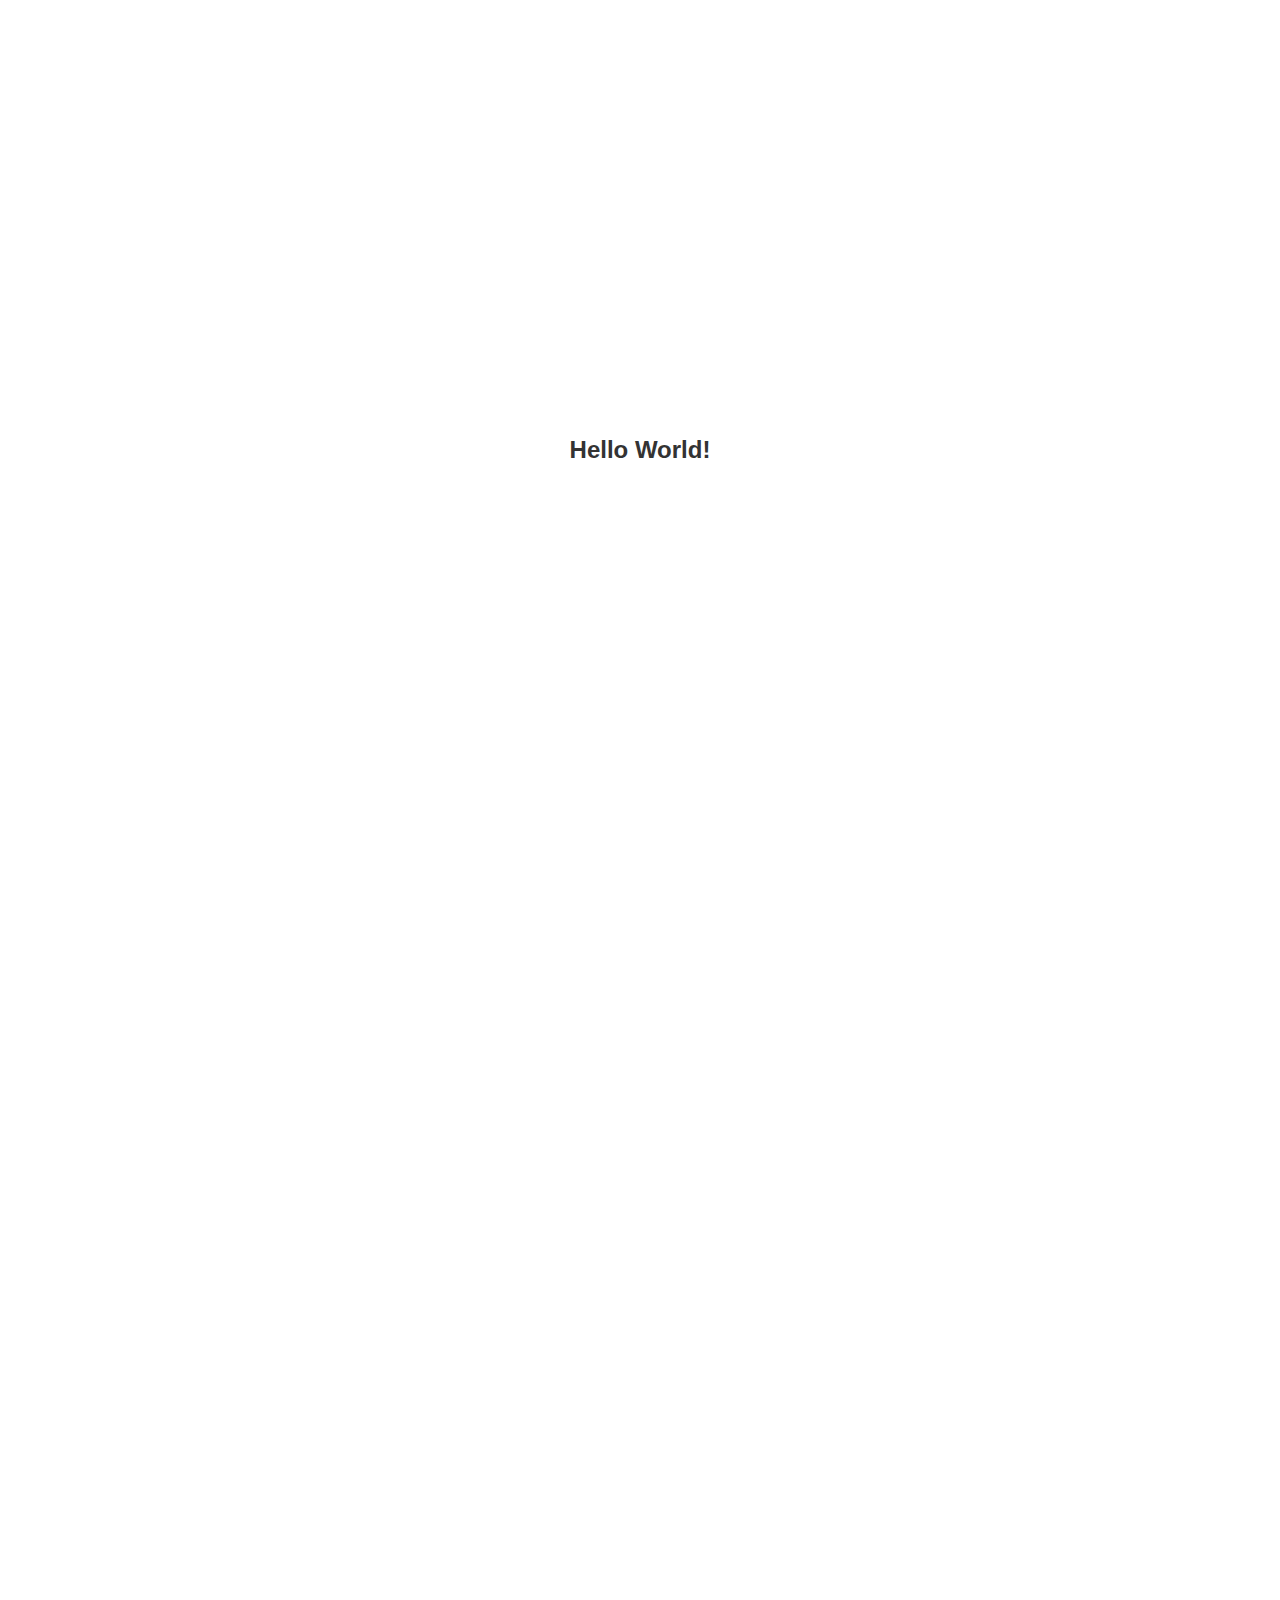
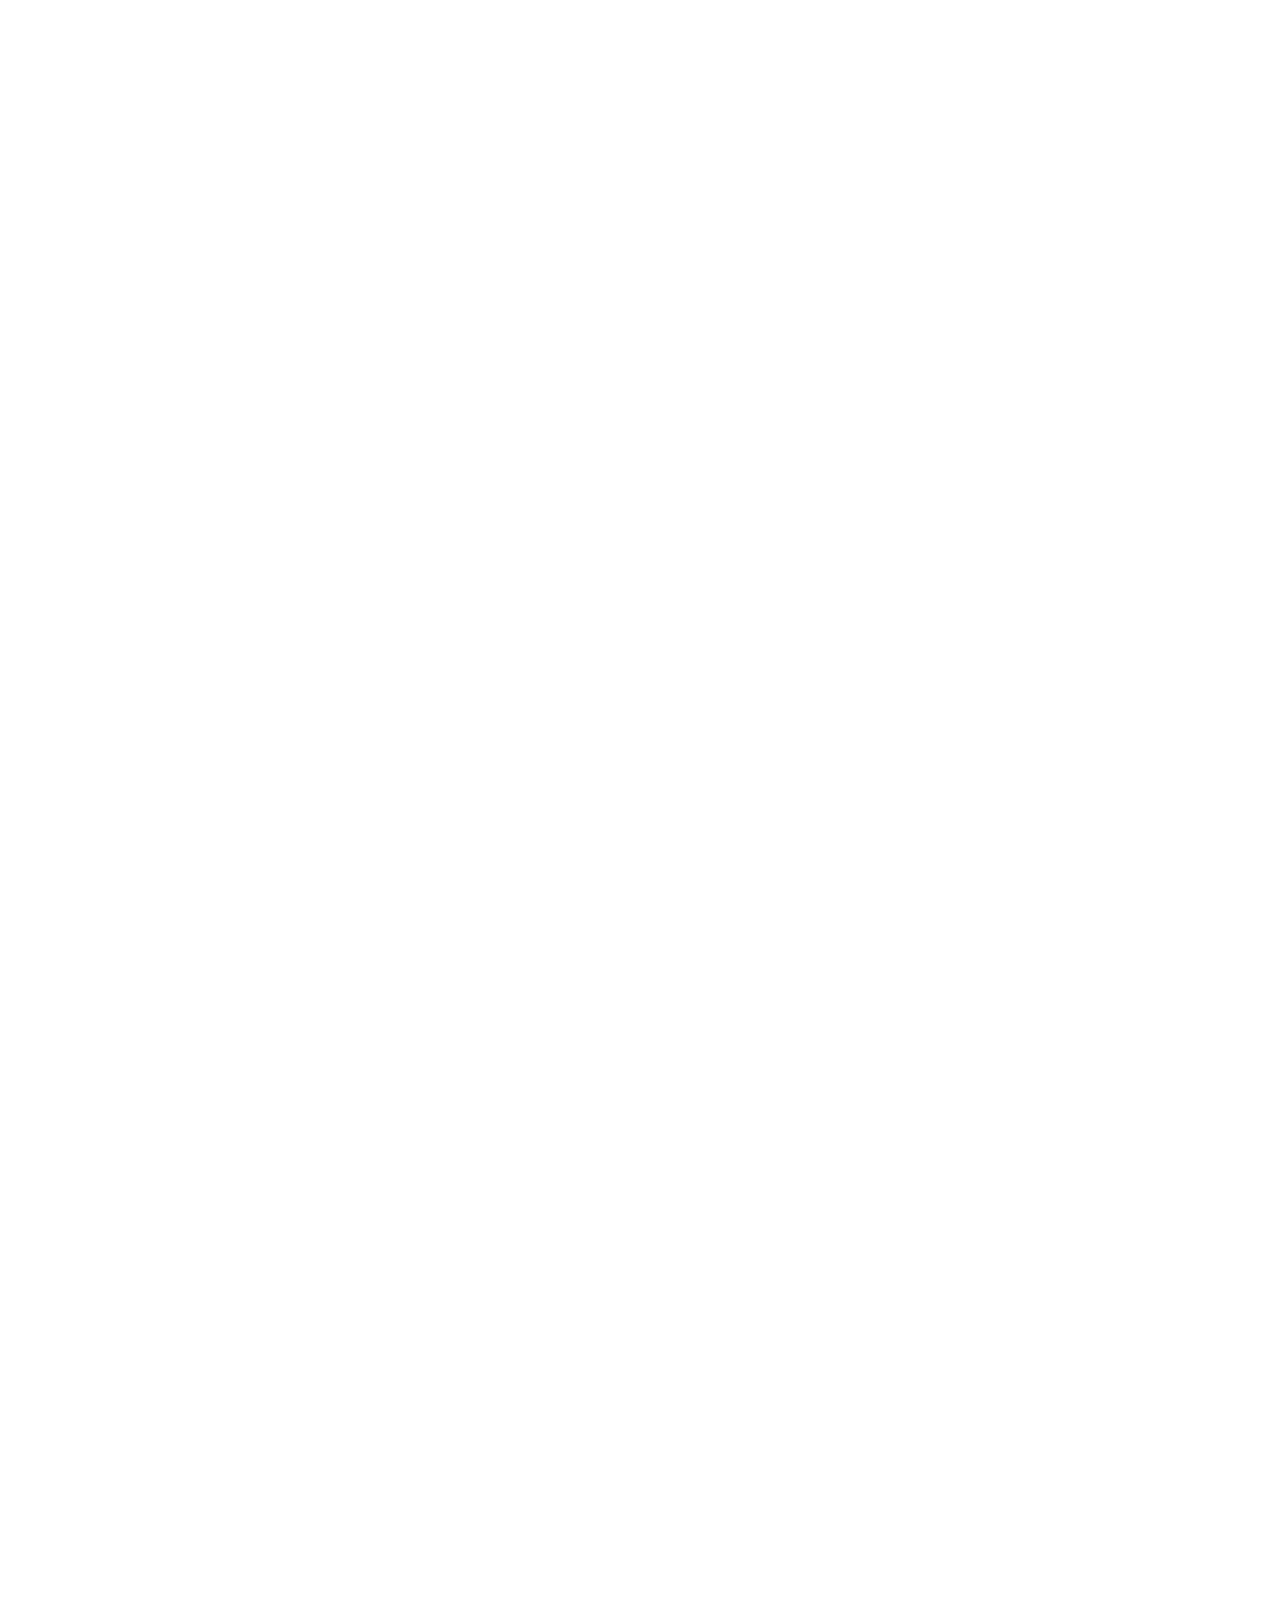
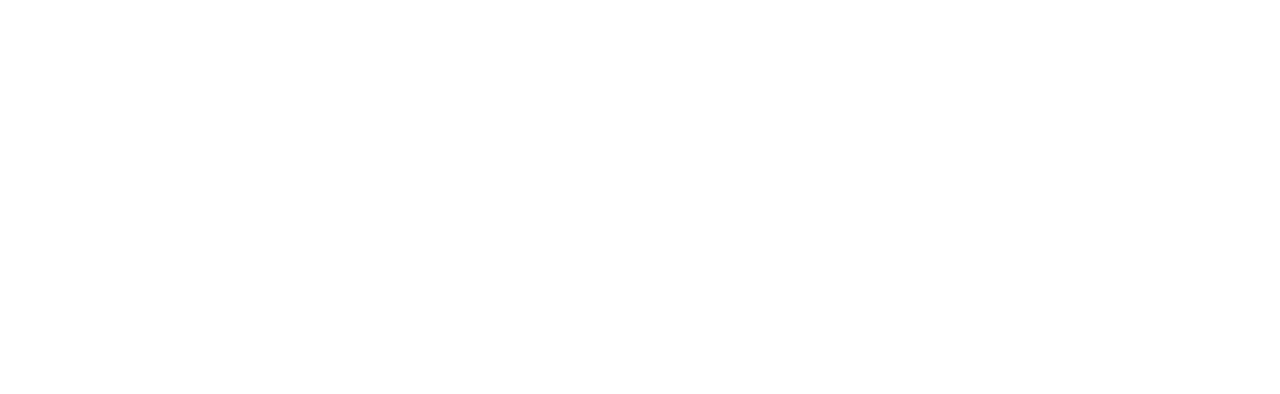
<file: index.html>
<!DOCTYPE html>
<html>

<head>
    <meta charset="UTF-8">
    <meta name="viewport" content="width=device-width, initial-scale=0.6,maximum-scale=0.6,user-scalable=0">
    <title>Portfolio</title>
    <link rel="stylesheet" href="portfolio.css">
    <script src=""></script>
</head>

<body>
    <div class="loading-screen" id="loadingScreen">
        <h1>Hello World!</h1>
    </div>
    <div class="main-wrapper" id="mainWrapper">
    <div class="main-content" id="mainContent">
        

    
    <section id="home">

    </section>

    <!--nav bar code-->
    <div class="nav">
        <ul>
            <a href="#home">
                <li>Home</li>
            </a>
            <a href="#about">
                <li>About</li>
            </a>
            <a href="#skills">
                <li>Skills</li>
            </a>
            <a href="#projects">
                <li>Projects</li>
            </a>
            <div class="content">

                <button class="toggle-theme1" id="toggleButton">
                    <img src="icons/light-dark mode.png" width="50px">
                </button>


            </div>
    </div>

    </ul>


    <!--This code is for chatbot and textarea for the chatbot-->
    <div>
        <div class="chatbot" style="border-radius: 80px;">
            <a href="#home"><img src="icons/chat.png" width="50px"></a>
        </div>
        <div class="chatbot-container" id="chatbot-container">
            <span class="close-btn" onclick="closeTextArea()">X</span>
            <div class="questionArea">
                <p id='p-tag'>Hi,This is chatbot created using html,css and js</p>
            </div>
            <div class="button-options">
                <span class="span-tag">Choose an option:</span><br>
                <button onclick="ques(this)" value="chat with us" class="btn-op">chat with us</button>
                <button onclick="ques(this)" value="pricing" class="btn-op">pricing</button>
                <button onclick="ques(this)" value="Help" class="btn-op">Help</button>
            </div>

            <button class="textArea" style="display: none;"></button><br>
            <button class="textArea1" style="display: none;">You can connect with me on <br>whatsapp:8919551032 or
                through <br> gmail:nick007116@gmail.com</button>
        </div>
    </div>
    <div>
        <p class="name-p">
            Hi there!<br> I'm U.Nikhil,</p>
        <p class="subname-p"> a passionate Web Developer
            <br>I love crafting elegant and functional websites that bring ideas to life.
        </p>
        <div class="work-img">
            <a href="#"><img src="icons/github.png"></a>
            <a href=""><img src="icons/Linkedin.png"></a>
            <a href=""><img src="icons/forage.png"></a>
        </div>
        <div class="aboutus-n">
            <section id="about">
                <h1>About</h1>
            </section><br><br>
            <p>
                Hello, I'm U. Nikhil, Currently, I am pursuing my second-year of B.Sc. Computer Science and Cloud
                Computing.
                My academic journey has been focused on gaining a deep understanding of the intricacies of computer
                science, with a
                special emphasis on cloud computing technologies.<br><br>

                One of my primary areas of interest and expertise lies in web development. I find great joy and
                fulfillment in
                creating engaging and functional websites. My proficiency extends to HTML, CSS, JavaScript, and PHP,
                allowing me
                to not only develop basic websites but also experiment with more advanced and dynamic projects.<br><br>
                My goal is to contribute to the digital landscape by creating innovative and efficient web
                solutions.Beyond my technical skills, I am a
                proactive learner, always seeking opportunities to expand my knowledge and stay ahead in the rapidly
                evolving field
                of technology.<br><br>

                In addition to my studies, I actively engage in personal projects to apply and enhance my skills.
                I am open to collaboration and believe in the importance of teamwork for achieving successful outcomes.
                As I progress through
                my academic journey, I am excited about the prospect of contributing my skills and knowledge to
                real-world projects and making
                a positive impact in the field of web development.</p>
        </div><br><br><br><br>
        <section id="skills">
            <div class="skills-n">
                <h1 id="skills">Skills</h1><br><br><br>
                 <div class="skills-container">
                    <div class="column">
                        <div class="skill">HTML</div>
                        <div class="skill">CSS</div>
                        <div class="skill">JavaScript</div>
                    </div>
                
                    <div class="column">
                        <div class="skill">MySql</div>
                        <div class="skill">PHP</div>
                        <div class="skill">AWS</div>
                    </div>
                </div>
        </section>
    </div>
    <section id="projects">
        <div class="project-tag">
            <h1>Projects</h1>
            <div>
                <a href=""><img src="media/HiRes-17.jpg" class="img11"></a>
                <a href=""><img src="media/HiRes-17.jpg" class="img12"></a>
                <a href="" class="last_img"><img src="media/HiRes-17.jpg" class="last_img1"></a>
            </div>
        </div>
    </section>
    <div class="game-tag">
        <h1>Games</h1>
        <div>
            <a href=""><img src="media/rock paper.PNG" height="330px"></a>
            <a href=""><img src="media/istockphoto-1019489342-612x612.jpg" height="330px"></a>
        </div>
        <hr style="margin-top: 350px;">
        <div>
            <div class="div-fot">
                <p>Interested in teaming up? Let's find a time that works for both of us to discuss<a href=""><span
                            id="span-box">join us</span></a> <br>potential collaboration and explore how we can work
                    together.</p>
            </div>

        </div>
        <div class="footer-tag">
            <p>Thanks a bunch for visiting my portfolio! Your interest means a lot to me. If you enjoyed what you saw,
                feel free to follow me on social media to stay updated with my latest projects and creative endeavors
            </p>
            <label>Follow me on</label>
            <a href=""><img src="media/insta.png" style="border-radius: 30%;"></a>
            <a href=""><img src="media/github.png" style=" margin-left: 2%; border-radius: 50%;"></a>
            <a href=""><img src="media/Linkedin.png" style=" margin-left: 2%; border-radius: 10%;"></a>
        </div>
    </div>
</div>
        <script src="portfolio.js">

        </script>
</body>

</html>
</file>
<file: portfolio.css>
/* Default theme (light mode) */
body {
    background-color: #fff;
    transition: background-color 0.5s ease;
    color: black;
}

body .nav {
    background-color: #f9f9f9;
}
body .toggle-theme1{
    background-color: #f9f9f9;
}

body .footer-tag {
    background-color: #f9f9f9;
}

body .questionArea {
    background-color: #f9f9f9;
}

/* Dark mode */
body.dark-mode {
    transition: background-color 0.5s ease;
    background-color: #000000dd;
    color: #fff;
}

body.dark-mode .nav {
    background-color: #696969;
    transition: background-color 0.5s ease;

}

body.dark-mode .nav ul a {
    color: white;
}
body.dark-mode .toggle-theme1{
    background-color: #696969;
}

body.dark-mode .footer-tag {
    background-color: #696969;
}

body.dark-mode .questionArea {
    background-color: #212121;
    color: white;
}
body {
    margin: 0;
    padding: 0;
    font-family: Arial, sans-serif;
    overflow-x: hidden; /* Disable horizontal scrolling */
}

.loading-screen {
    position: fixed;
    top: 0;
    left: 0;
    width: 100%;
    height: 100%;
    background-color: #fff; /* Set your desired background color */
    display: flex;
    align-items: center;
    justify-content: center;
    z-index: 1000; /* Set a high z-index to make sure it's on top of other elements */
    transition: transform 1s;
}

.loading-screen h1 {
    font-size: 24px;
    color: #333; /* Set your desired text color */
}

.main-wrapper {
    transform: translateY(0); /* Initial position */
    transition: transform 1s;
}

.main-content {
    opacity: 0;
    transform: translateY(20px);
    transition: opacity 1s, transform 1s;
}

.chatbot {
    margin-top: 430px;
    margin-left: 92%;
    position: fixed;
    border: none;
    background-color: #ffffffe0;
    cursor: pointer;
    /*chat bot img and text*/

}

.chatbot-container {
    display: none;
    position: relative;
}

.close-btn {
    /*close button*/
    position: absolute;
    top: 5px;
    right: 25%;
    cursor: pointer;
    font: 20px;
    padding: 20px;
    font-family: Arial, Helvetica, sans-serif;
}

.close-btn:hover {
    border: solid;
    font: 20px;
    padding: 20px;
    border-radius: 100px;
    border-style: none;
    background-color: grey;
}

#p-tag {
    /*para which contains this chatbot is created using html css and js*/
    position: absolute;
    left: 350px;
    margin-top: -170px;
}

.questionArea {
    border-radius: 20px;
    border-style: solid;
    font-size: 20px;
    font-family: Arial, Helvetica, sans-serif;
    margin-left: 300px;
    margin-right: 300px;
    margin-bottom: 150px;
    padding: 200px;
    z-index: 9999;
}

.button-options {
    margin-left: 350px;
    margin-top: -500px;
    font-size: 30px;
}

.btn-op {
    /*buttons which contains chat with us about and price*/
    font-size: 15px;
    padding: 10px;
    border-radius: 10px 60px 60px 60px;
    background-color: #7DF9FF;
    border: none;
    cursor: pointer;

}

.textArea {
    /*this area displays the selected text*/
    margin-left: 65%;
    font-size: 15px;
    background-color: #7DF9FF;
    color: black;
    font-family: Arial, Helvetica, sans-serif;
    border-radius: 60px 60px 10px 60px;
    border: none;
    padding: 10px;
}

.textArea1 {
    /*This area displays the replay to selected text*/
    margin-left: 350px;
    font-size: 15px;
    background-color: #7DF9FF;
    color: black;
    font-family: Arial, Helvetica, sans-serif;
    border-radius: 10px 60px 60px 60px;
    border: none;
    padding: 10px;
    margin-bottom: 10px;
    opacity: 0;
    animation: fadeInText 0s linear 2s forwards;
}

@keyframes fadeInText {
    from {
        opacity: 0;
    }

    to {
        opacity: 1;
    }

}

.span-tag {
    font-size: 20px;
    font-family: Arial, Helvetica, sans-serif;
}

.nav ul li {
    list-style-type: none;
    font-size: 20px;
}

.nav ul {
    display: flex;
    padding: 5px;
    align-items: center;
    gap: 40px;

}

.nav ul a {
    text-decoration: none;
    font-family: Arial, Helvetica, sans-serif;
    position: relative;
    margin-left: 20px;
}

.nav ul a::before {
    content: '';
    position: absolute;
    bottom: -8px;
    left: 0;
    width: 0;
    height: 4px;
    /* Adjust the height of the underline */
    background-color: #00b2b2;
    /* Set the color of the underline */
    transition: width 0.3s ease;
    /* Smooth transition for width */
}

.nav ul a:hover::before {
    width: 100%;
}

.nav {
    position: sticky;
    top:0px;
    background-color: white;
    margin-left: -1%;
    margin-right: -1%;
    margin-top: -2%;
    z-index: 999;
}

.toggle-theme1{
    border: none;
    margin-left: 720px;
    margin-top: 1px;
}

.name-p {
    font-size: 80px;
    font-family: Arial, Helvetica, sans-serif;
    font-weight: bold;
}

.subname-p {
    font-size: 30px;
    font-family: Arial, Helvetica, sans-serif;
    line-height: 50px;
    margin-top: -80px;
    animation: fadeIn 2s ease-out forwards;
}

@keyframes fadeIn {
    from {
        opacity: 0;
    }

    to {
        opacity: 1;
    }
}

.work-img img {
    margin-top: 30px;
    width: 40px;
    margin-left: 40px;
    margin-bottom: 100px;
}

.aboutus-n h1 {
    font-size: 30px;
    color: #00b2b2;
    margin-top: 40px;
    margin-left: 45%;
    font-family: Arial, Helvetica, sans-serif;
    border-style: solid;
    border-top: 0px;
    border-left: 0px;
    border-right: 0px;
    display: inline;
}

.aboutus-n p {
    font-size: 20px;
    margin-left: 10%;
    margin-right: 10%;
    font-family: 'Gill Sans', 'Gill Sans MT', Calibri, 'Trebuchet MS', sans-serif;
    margin-bottom: 50px;
}

.skills-n h1 {
    font-size: 30px;
    color: #00b2b2;
    margin-top: 40px;
    margin-left: 47%;
    font-family: Arial, Helvetica, sans-serif;
    border-style: solid;
    border-top: 0px;
    border-left: 0px;
    border-right: 0px;
    display: inline;
}


.skills-container {
    display: flex;
    justify-content: space-between;
    width: 70%;
    margin: 0 auto;
}

.column {
    flex: 1;
    text-align: center;
    padding: 1px;
    border-radius: 8px;
    box-shadow: 0 2px 4px rgba(0, 0, 0, 0.1);
    margin: 10px;
}

.skill {
    margin: 10px 0;
    padding: 10px;
    background-color: #4CAF50;
    color: #ffffff;
    border-radius: 4px;
}

.project-tag h1 {
    font-size: 30px;
    color: #00b2b2;
    margin-top: 150px;
    margin-left: 45%;
    font-family: Arial, Helvetica, sans-serif;
    border-style: solid;
    border-top: 0px;
    border-left: 0px;
    border-right: 0px;
    display: inline-block;
}

.project-tag img {
    width: 470px;
    transition: 0.2s ease;
    margin: 20px;
    border-radius: 20px;
    margin-left: 80px;
}

.last_img {
    margin-left: 315px;
}

.project-tag a:hover img {
    width: 500px;
    transition: 0.5s ease;
}

.game-tag h1 {
    font-size: 30px;
    color: #00b2b2;
    margin-top: 150px;
    margin-left: 45%;
    font-family: Arial, Helvetica, sans-serif;
    border-style: solid;
    border-top: 0px;
    border-left: 0px;
    border-right: 0px;
    display: inline-block;
}

.game-tag img {
    width: 400px;
    margin: 20px;
    margin-left: 10%;
    border-radius: 20px;
    transition: 0.2s ease;
}

.game-tag img:hover {
    width: 430px;
    height: 360px;
    transition: 0.5s ease;
}

.div-fot {
    background-color: #00b2b2;
    margin-left: 15%;
    margin-right: 20%;
    border-radius: 4px;
    margin-top: -50px;
    position: relative;
    z-index: 4;
}

.div-fot p {
    font-size: 20px;
    margin-left: 10px;
    font-family: Arial, Helvetica, sans-serif;
    display: inline-block;
}

#span-box {
    font-size: 25px;
    border-style: solid;
    margin-left: 19px;
    padding: 3px;
    color: black;
    border-radius: 6px;
}

.div-fot p a {
    text-decoration: none;
}

#span-box:hover {
    background-color: limegreen;
    transition: 0.4s ease;
}

.footer-tag p {
    padding: 50px;
    font-size: 20px;
    font-family: 'Trebuchet MS', 'Lucida Sans Unicode', 'Lucida Grande', 'Lucida Sans', Arial, sans-serif;
    margin-top: -55px;
    padding-top: 90px;
}

.footer-tag {
    position: relative;
    /* Add position: relative; */
    z-index: 1;
    border-radius: 5px;
    margin-left: -5px;
    margin-right: -5px;
    margin-bottom: -20px;
}

.footer-tag label {
    font-size: 35px;
    margin-left: 40%;
    font-family: 'Franklin Gothic Medium', 'Arial Narrow', Arial, sans-serif;
    display: block;
}

.footer-tag img {
    width: 40px;
    height: 40px;
    margin-left: 40%;
    display: inline;
}

.footer-tag img:hover {
    width: 40px;
    height: 40px;
    background-color: #ff6161;
}

/*mobile view content*/

@media screen and (max-width: 768px) {
    .chatbot {
        margin-top: 150%;
        margin-left: 86%;
    }

    .nav {
        margin-right: -2%;
        margin-left: -8px;
        margin-top: -16px;
    }

    .nav ul {
        flex-direction: row;
        text-align: center;
    }

    .nav li {
        display: block;
    }

    .questionArea {
        margin-left: 17%;
        padding: 200px;
        margin-bottom: 170px;
    }

    .button-options {
        margin-left: 24%;

        margin-top: -480px;
        font-size: 8px;
    }

    #p-tag {
        left: 20%;
        top: 210px;
        color: white;
        font-size: 17px;

    }

    .btn-op {
        margin-top: 10px;
        font-size: 15px;

    }

    .span-tag {
        font-size: 16px;

    }

    .textArea {
        margin-left: 60%;
        margin-right: -100%;
    }

    .textArea1 {
        margin-left: 24%;
        font-size: 15px;
        padding: 5px;
    }

    .close-btn {
        margin-left: 30%;
        font: 10px;
        padding: 15px;
    }

    .span-tag {
        font-size: 20px;
        font-family: Arial, Helvetica, sans-serif;
    }

    .toggle-theme1{
        margin-left: 45%;
    }

    .nav ul {
        margin-right: 35px;
    }

    .name-p {
        font-size: 80px;
        margin-top: 100px;
        margin-left: 10px;
        margin-right: -50%;
        margin-bottom: 100px;
    }

    .subname-p {
        font-size: 25px;
        line-height: 28px;
        margin-top: -20px;
        margin-left: 10px;
        line-height: 60px;
    }


    .aboutus-n p {
        margin-left: 3%;
        margin-right: 0px;
    }

    .work-img img {
        display: flex;
        flex-direction: column;
        margin-bottom: -10px;
    }

    .work-img {
        margin-bottom: 400px;
    }

    .last_img {
        margin-left: 1px;
    }

    .project-tag h1 {
        margin-left: 40%;
    }

    .project-tag img {
        margin-left: 45px;
    }
    .skills-container{
        flex-direction: column;
    }
    #span-box{
        margin-left: 65%;
    }
    .div-fot{
        margin-right: 10%;
        margin-left: 8%;
        border-radius: 10px;
    }
    .footer-tag label{
        margin-left: 35%;
    }
    .footer-tag a{
        margin-left: -2%;
    }
}
</file>
